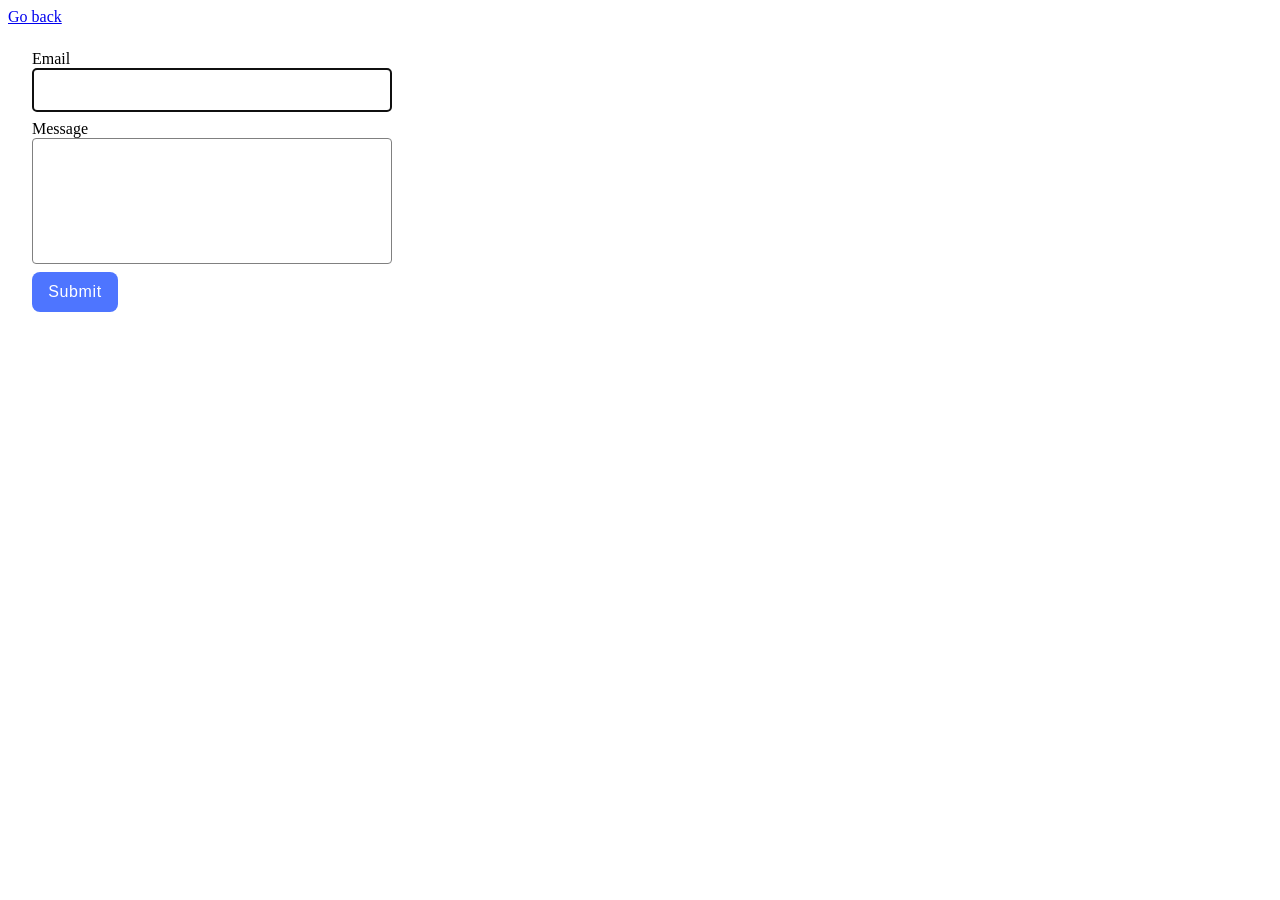
<file: src/2-form.html>
<!DOCTYPE html>
<html lang="en">

<head>
  <meta charset="UTF-8" />
  <meta http-equiv="X-UA-Compatible" content="IE=edge" />
  <meta name="viewport" content="width=device-width, initial-scale=1.0" />
  <link rel="stylesheet" href="./css/header.css">
  <title>Page 3</title>
</head>

<body>
  <section>
    <a href="./index.html">Go back</a>
    <form class="feedback-form" autocomplete="off">
      <label>
        Email
        <input type="email" name="email" autofocus />
      </label>
      <label>
        Message
        <textarea name="message" rows="8"></textarea>
      </label>
      <button type="submit">Submit</button>
    </form>

  </section>
  <script type="module" src="./js/2-form.js"></script>
</body>

</html>
</file>
<file: src/css/header.css>
.feedback-form {
  display: flex;
  flex-direction: column;
  width: 360px;
  min-height: 152px;
  padding: 24px;
}
label {
  margin-bottom: 8px;
  display: flex;
  flex-direction: column;
}
input {
  border: 1px solid #808080;
  border-radius: 4px;
  height: 40px;
}
input:hover,
textarea:hover {
  border: 1px solid #000000;
}

textarea {
  border: 1px solid #808080;
  border-radius: 4px;
  resize: none;
}
button {
  border-radius: 8px;
  padding: 8px 16px;
  width: 86px;
  height: 40px;
  background-color: #4e75ff;
  border: none;
  color: #ffffff;
  font-weight: 500;
  font-size: 16px;
  line-height: 1.5;
  letter-spacing: 0.04em;
  transition: background-color 250ms cubic-bezier(0.215, 0.61, 0.355, 1);
}
button:hover {
  background-color: #6c8cff;
}
</file>
